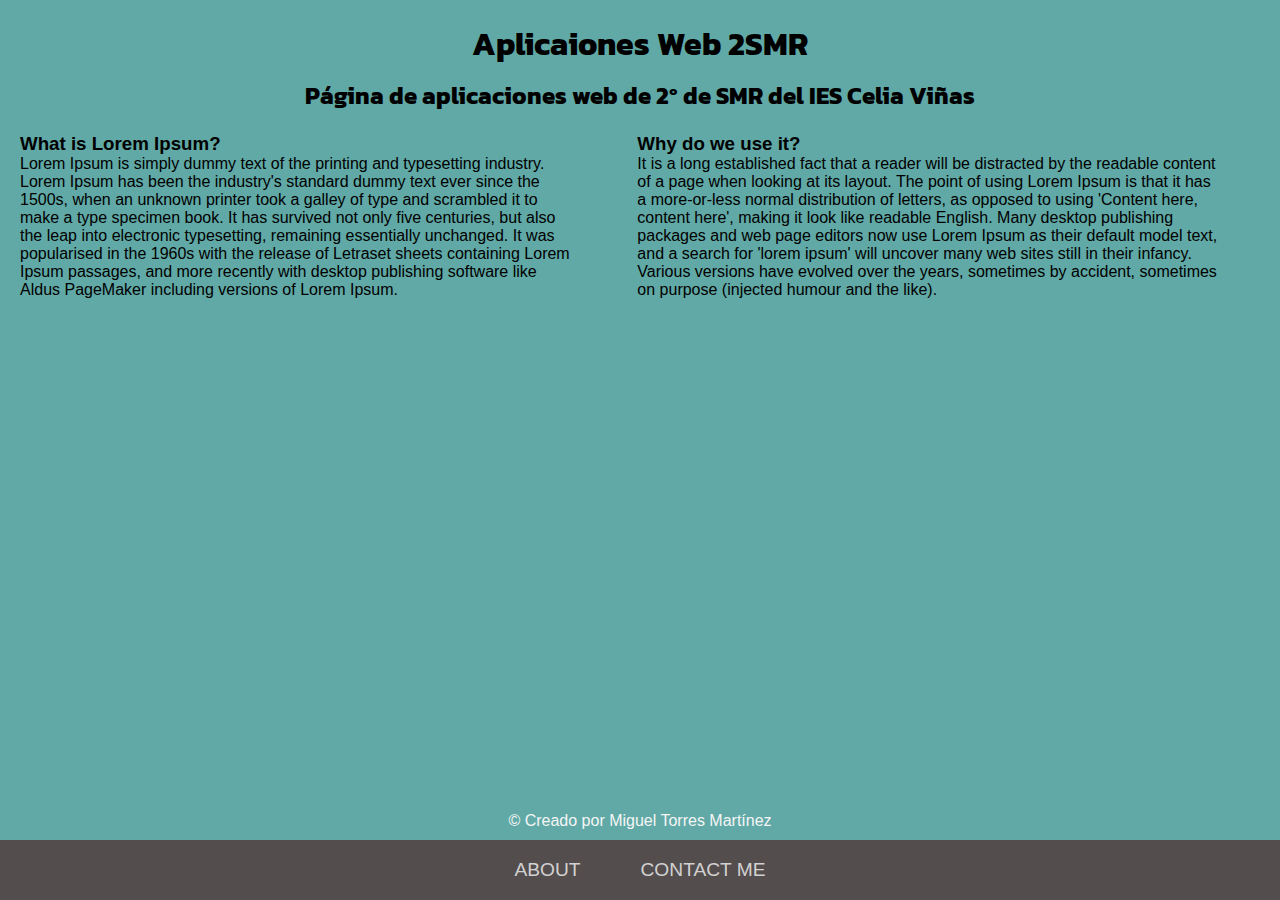
<file: index.html>
<!DOCTYPE html>
<html lang="es">
<head>
    <meta charset="UTF-8">
    <meta name="viewport" content="width=device-width, initial-scale=1.0">
    <meta name="Keywords" content="2smr, programación,gestión,web,insternet">
    <meta name="description" content="Página de aplicaciones web de 2º de SMR del IES Celia Viñas">

    <link rel="stylesheet" href="styles.css" type="text/css">
    <link rel="preconnect" href="https://fonts.googleapis.com">
    <link rel="preconnect" href="https://fonts.gstatic.com" crossorigin>
    <link href="https://fonts.googleapis.com/css2?family=Kanit:ital,wght@0,100;0,200;0,300;0,400;0,500;0,600;0,700;0,800;0,900;1,100;1,200;1,300;1,400;1,500;1,600;1,700;1,800;1,900&display=swap" rel="stylesheet">
    <link rel="icon" href="images/html.png" type="image/x-icon">
    <title>Mi primera página web</title>
</head>

<body class="body">

    <div class="title">
        <h1>Aplicaiones Web 2SMR</h1>
        <h2>Página de aplicaciones web de 2º de SMR del IES Celia Viñas</h2>
    </div>

    <!--CONTENIDO PRINCIPAL-->
    
    <content class="content">

        <div class="bloque1">

            <h3>
                What is Lorem Ipsum?
            </h3>
            <p>Lorem Ipsum is simply dummy text of the printing and typesetting industry. Lorem Ipsum has been the industry's standard dummy text ever since the 1500s, when an unknown printer took a galley of type and scrambled it to make a type specimen book. It has survived not only five centuries, but also the leap into electronic typesetting, remaining essentially unchanged. It was popularised in the 1960s with the release of Letraset sheets containing Lorem Ipsum passages, and more recently with desktop publishing software like Aldus PageMaker including versions of Lorem Ipsum.
            </p>

        </div>
       
        <div class="bloque2">

            <h3>
                Why do we use it?
            </h3>
            <p>It is a long established fact that a reader will be distracted by the readable content of a page when looking at its layout. The point of using Lorem Ipsum is that it has a more-or-less normal distribution of letters, as opposed to using 'Content here, content here', making it look like readable English. Many desktop publishing packages and web page editors now use Lorem Ipsum as their default model text, and a search for 'lorem ipsum' will uncover many web sites still in their infancy. Various versions have evolved over the years, sometimes by accident, sometimes on purpose (injected humour and the like).
            </p>    

        </div>
        
    </content>

    <div class="author">
        <p>© Creado por Miguel Torres Martínez</p>
    </div>

    <!--FOOTER-->

    <footer class="footer">

        <a target="_blank" href="ABOUT.HTML">ABOUT</a>

        <a target="_blank" href="ABOUT.HTML">CONTACT ME</a>
    </footer>
       
        

    
    
</body>
</html>
</file>
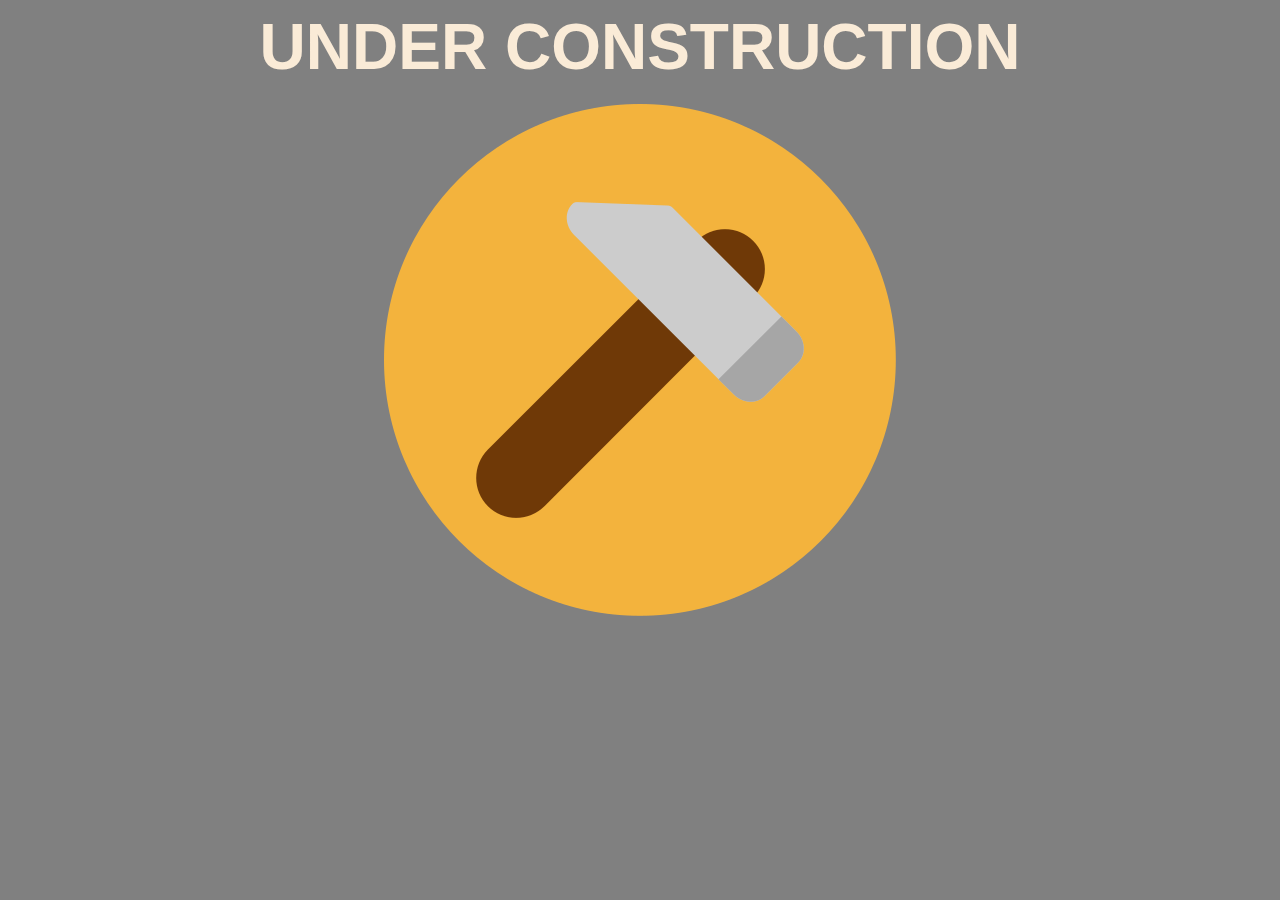
<file: ABOUT.HTML>
<!DOCTYPE html>
<html lang="es">
<head>
    <meta charset="UTF-8">
    <meta name="viewport" content="width=device-width, initial-scale=1.0">
    <link rel="stylesheet" href="style-about.css">
    <link rel="icon" href="images/html.png" type="image/x-icon">
    <title>UNDER CONSTRUCTION</title>
</head>
<body class="body">

    <div class="title">
         <h1>UNDER CONSTRUCTION</h1>
    </div>

    <div class="img">

        <img src="images/martillo.png">
   
    </div> 
</body>
</html>
</file>
<file: styles.css>
* {
    margin: 0px;
    
}

/*FONDO*/

.body{
    background-color: #60a9a6;
    

}


/* Titulo */
.title, h1 { 
   
    text-align: center;
    font-family: kanit;
    margin-top: 10px;
   
}

.title, h2 { 
   
    text-align: center;
    font-family: kanit;
    margin-top: 10px;
   
}

.title {
    display: flex;
    
    flex-direction: column;
}

/*CONTENIDO*/

.content{
    display: flex;
    justify-content: space-between;
    flex-direction: row;
    align-items: center;
    position: absolute;
    
   
}


.content, .bloque1 {
    margin: 10px;
    padding-right: 40px;
   font-family: Verdana, Geneva, Tahoma, sans-serif;
    

}


.content, .bloque2 {
    margin: 10px;
    
     
}

/*FOOTER*/

.footer{
    display: flex;
    justify-content: center;
    align-items: center;
    width: 100%;
    position: absolute;
    bottom: 0;
    height: 60px;
    background-color: #534d4d;
}

/*ENLACES*/

a{
    text-decoration: none;
    color: rgba(253, 254, 255, 0.756);
    font-size: larger;
    font-family: 'Segoe UI', Tahoma, Geneva, Verdana, sans-serif;
    margin-right: 20px;
    margin-left: 20px;
    padding: 10px;
    border-radius: 20px;
    background-color: #534d4d;
    transition: 0.3s;
    
}

/*ENLACES HOVER*/

a:hover{
    background-color: gray;
    font-weight: bold;
}

/*AUTHOR*/

.author {
    display: flex;
    justify-content: center;
    align-items: center;
    width: 100%;
    bottom: 70px;
    position: absolute;
    font-family: Verdana, Geneva, Tahoma, sans-serif;
    color: whitesmoke;
}
</file>
<file: style-about.css>
*{
    margin: 0px;
    padding: 0px;
}

.body{
    background-color: gray;
}

.title{
    display: flex;
    justify-content: center;
    margin: 10px;
    color: antiquewhite;
    font-family: Arial, Helvetica, sans-serif;
    font-size: xx-large;
}

.img{
    display: flex;
    justify-content: center;
    align-items: center;
    margin: 20px;
}
</file>
